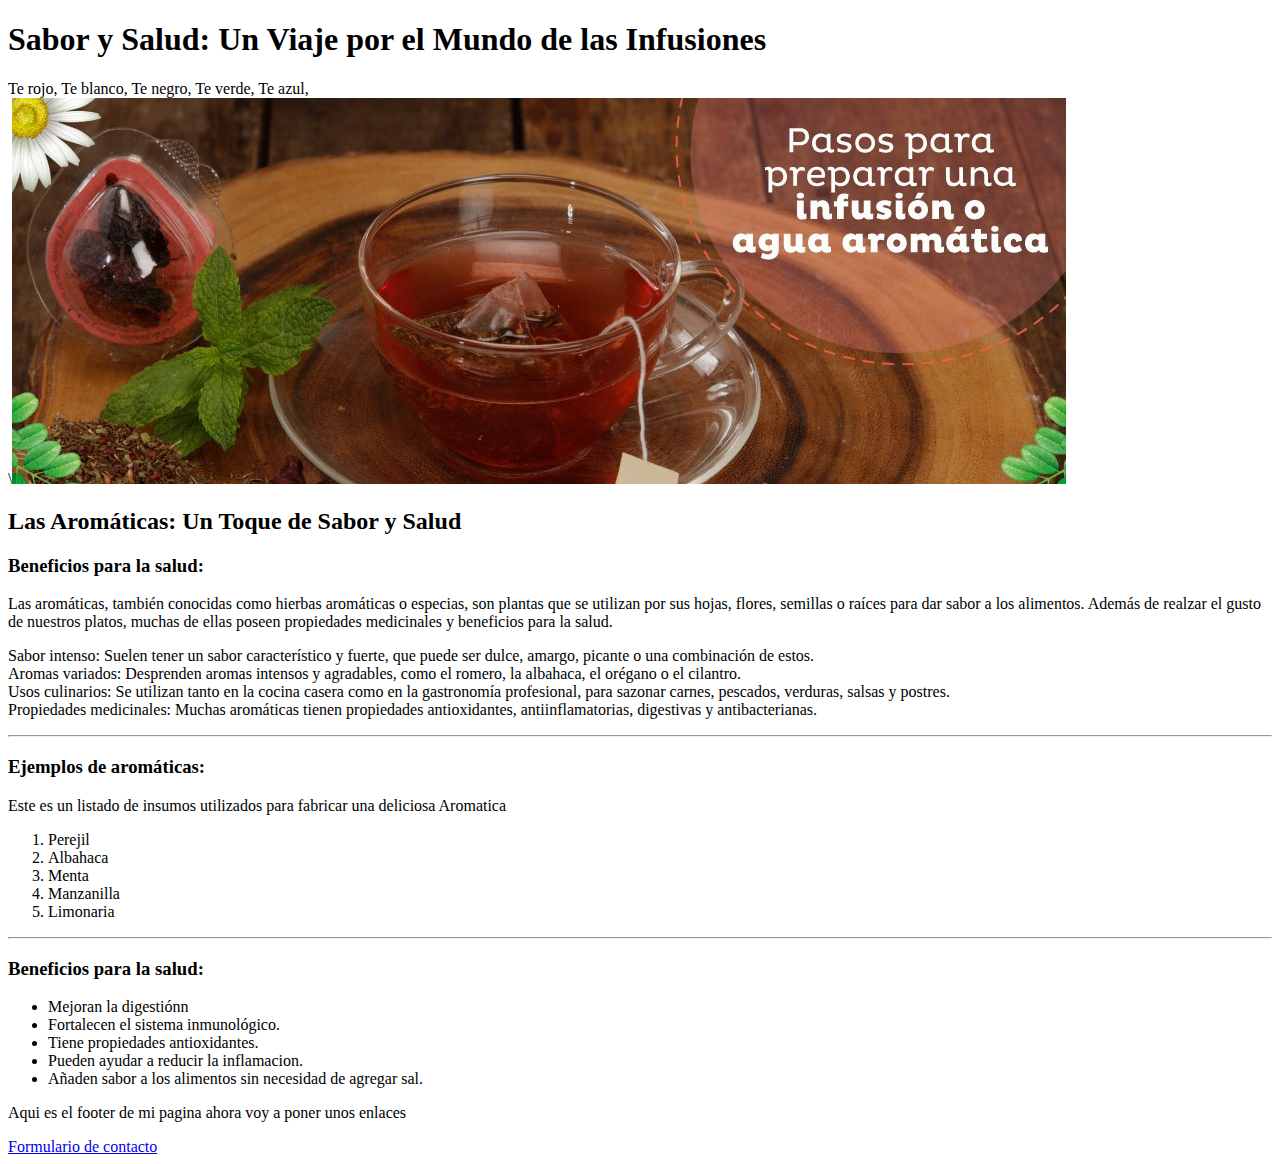
<file: index.html>
<!DOCTYPE html>
<html lang="en">

<head>
    <meta charset="UTF-8">
    <meta name="viewport" content="width=device-width, initial-scale=1.0">
    <title>Aromaticas y tes</title>
</head>

<body>

    <header>
        <h1>Sabor y Salud: Un Viaje por el Mundo de las Infusiones</h1>

        <span>Te rojo,</span>
        <span>Te blanco,</span>
        <span>Te negro,</span>
        <span>Te verde,</span>
        <span>Te azul,</span>
    </header>

    <main>

        \<img src="./aromaticas.jpg" />
        <section>
            <h2>Las Aromáticas: Un Toque de Sabor y Salud</h2>

            <article>

                <h3>Beneficios para la salud:</h3>

                <div>
                    <p>Las aromáticas, también conocidas como hierbas aromáticas o especias, son plantas que se utilizan
                        por
                        sus
                        hojas,
                        flores, semillas o raíces para dar sabor a los alimentos. Además de realzar el gusto de nuestros
                        platos,
                        muchas
                        de ellas poseen propiedades medicinales y beneficios para la salud.</p>
                    <p>Sabor intenso: Suelen tener un sabor característico y fuerte, que puede ser dulce, amargo,
                        picante o
                        una
                        combinación de estos. <br>
                        Aromas variados: Desprenden aromas intensos y agradables, como el romero, la albahaca, el
                        orégano o
                        el
                        cilantro.<br>
                        Usos culinarios: Se utilizan tanto en la cocina casera como en la gastronomía profesional, para
                        sazonar
                        carnes,
                        pescados, verduras, salsas y postres.<br>
                        Propiedades medicinales: Muchas aromáticas tienen propiedades antioxidantes, antiinflamatorias,
                        digestivas y
                        antibacterianas.</p>
                </div>


            </article>
            <hr>
            <article>

                <h3>Ejemplos de aromáticas:</h3>

                <p>Este es un listado de insumos utilizados para fabricar una deliciosa Aromatica</p>
                <ol>
                    <li>Perejil</li>
                    <li>Albahaca</li>
                    <li>Menta</li>
                    <li>Manzanilla</li>
                    <li>Limonaria</li>
                </ol>

            </article>
            <hr>
            <article>

                <h3>Beneficios para la salud:</h3>

                <ul>
                    <li>Mejoran la digestiónn</li>
                    <li>Fortalecen el sistema inmunológico.</li>
                    <li>Tiene propiedades antioxidantes.</li>
                    <li>Pueden ayudar a reducir la inflamacion.</li>
                    <li>Añaden sabor a los alimentos sin necesidad de agregar sal.</li>
                </ul>

            </article>
        </section>
    </main>

    <footer>
        <p> Aqui es el footer de mi pagina ahora voy a poner unos enlaces</p>
        <a href="./gotas.html">Formulario de contacto</a>
    </footer>
</body>

</html>
</file>
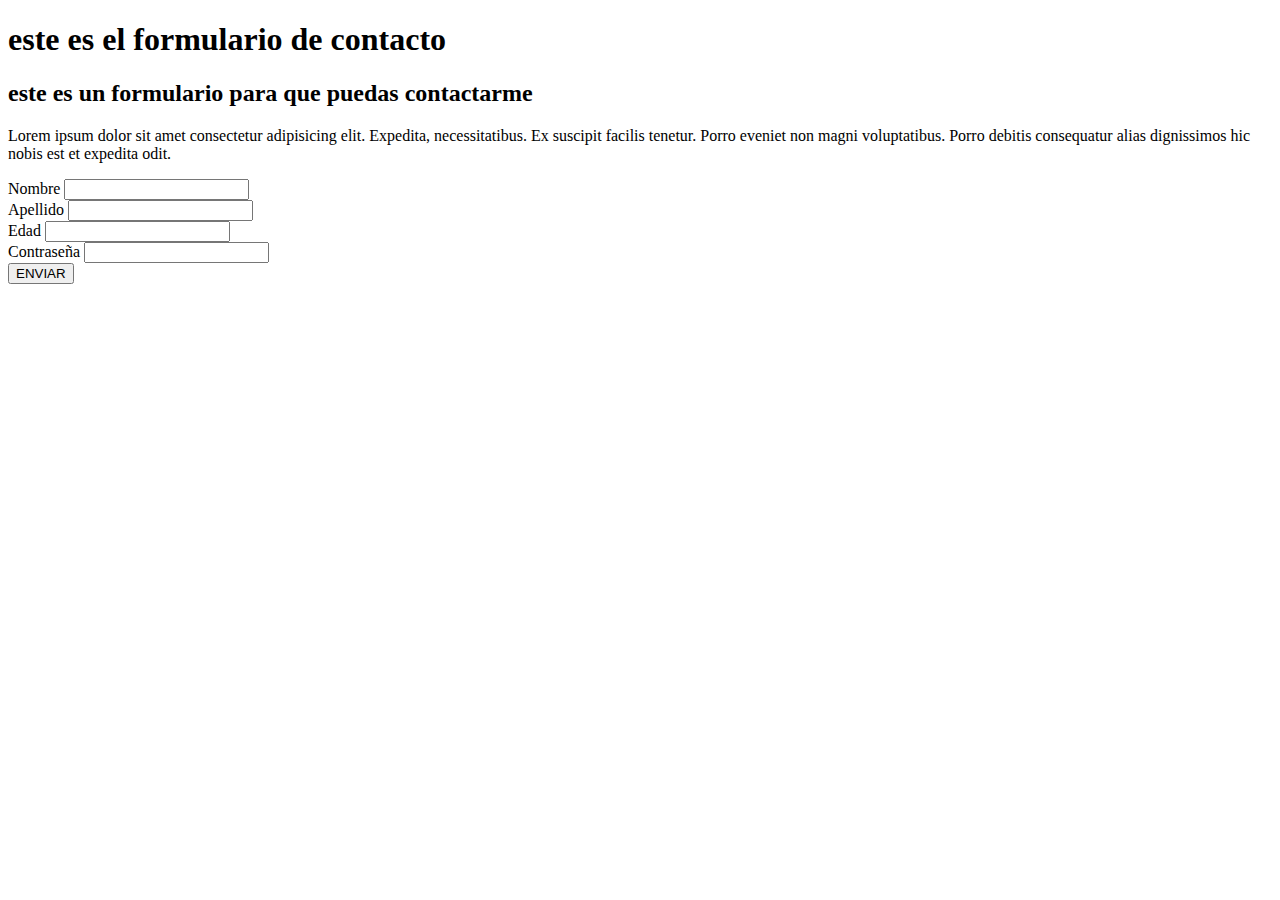
<file: contacto.html>
<!DOCTYPE html>
<html lang="en">

<head>
    <meta charset="UTF-8">
    <meta name="viewport" content="width=device-width, initial-scale=1.0">
    <title>Document</title>
</head>

<body>
    <header>
        <h1>este es el formulario de contacto</h1>
    </header>
    <main>
        <div>
            <h2>
                este es un formulario para que puedas contactarme
            </h2>
            <p>Lorem ipsum dolor sit amet consectetur adipisicing elit. Expedita, necessitatibus.
                Ex suscipit facilis tenetur. Porro eveniet non magni voluptatibus. Porro debitis
                consequatur alias dignissimos hic nobis est et expedita odit.
            </p>
        </div>

        <form>
            <div>
                <label for="Nombre">Nombre</label>
                <input type="text" name="Nombre">
            </div>

            <div>
                <label for="Apellido">Apellido</label>
                <input type="text" name="Apellido">
            </div>

            <div>
                <label for="Edad">Edad</label>
                <input type="number" name="Edad">
            </div>

            <div>
                <label for="password">Contraseña</label>
                <input type="password" name="password">
            </div>

            <button type="submit">ENVIAR</button>

        </form>
    </main>

</body>

</html>
</file>
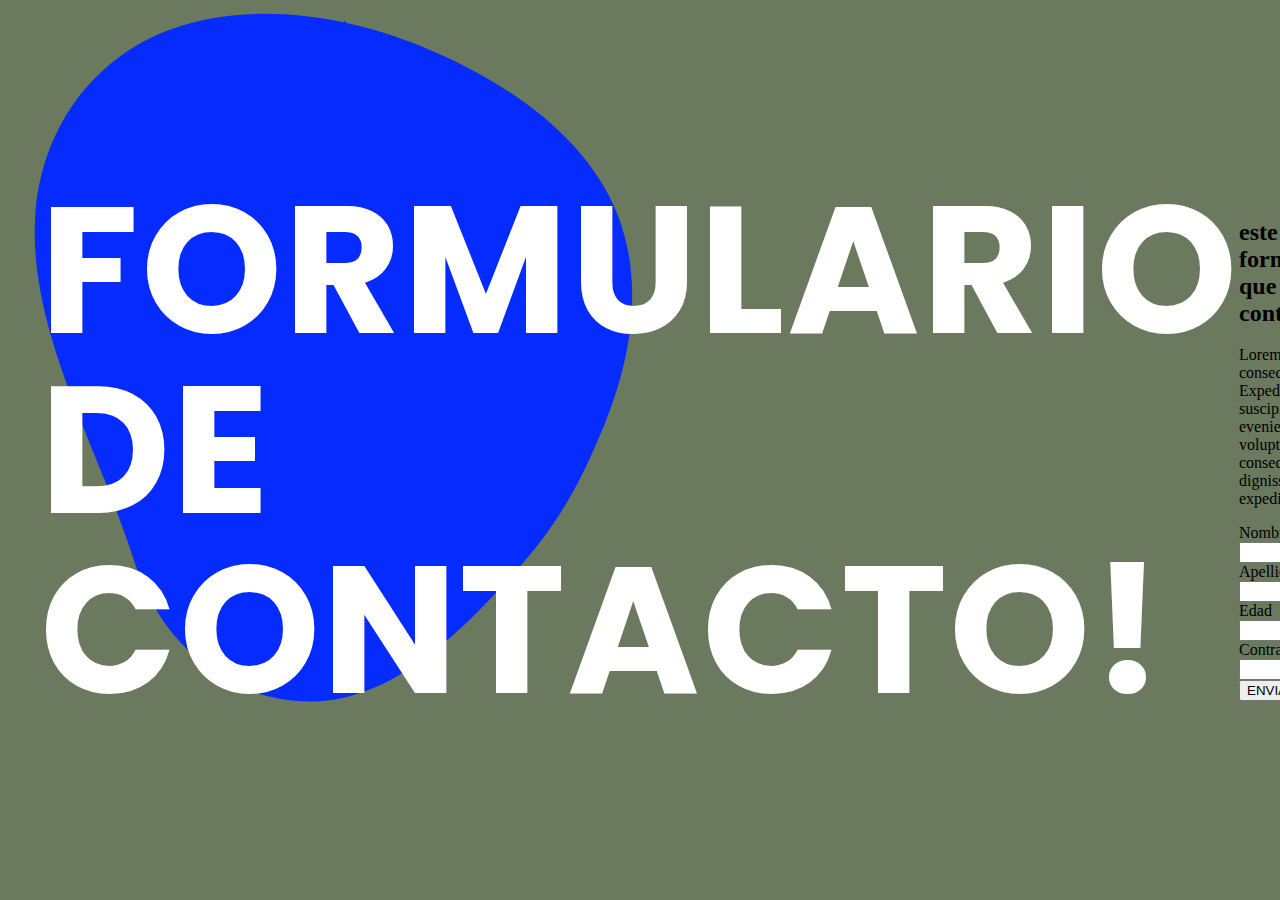
<file: gotas.html>
<!DOCTYPE html>
<html lang="en">

<head>
    <meta charset="UTF-8">
    <meta name="viewport" content="width=device-width, initial-scale=1.0">
    <title>Document</title>
    <link rel="stylesheet" href="gotas.css">
</head>

<body>
    <header>
        <div class="blob">
            <!-- This SVG is from https://codepen.io/Ali_Farooq_/pen/gKOJqx -->
            <svg xmlns:xlink="http://www.w3.org/1999/xlink" version="1.1" xmlns="http://www.w3.org/2000/svg"
                viewBox="0 0 310 350">
                <path
                    d="M156.4,339.5c31.8-2.5,59.4-26.8,80.2-48.5c28.3-29.5,40.5-47,56.1-85.1c14-34.3,20.7-75.6,2.3-111  c-18.1-34.8-55.7-58-90.4-72.3c-11.7-4.8-24.1-8.8-36.8-11.5l-0.9-0.9l-0.6,0.6c-27.7-5.8-56.6-6-82.4,3c-38.8,13.6-64,48.8-66.8,90.3c-3,43.9,17.8,88.3,33.7,128.8c5.3,13.5,10.4,27.1,14.9,40.9C77.5,309.9,111,343,156.4,339.5z" />
            </svg>
        </div>
        <h1>Formulario de<br>Contacto!</h1>
    </header>

    <main>
        <div>
            <h2>
                este es un formulario para que puedas contactarme
            </h2>
            <p>Lorem ipsum dolor sit amet consectetur adipisicing elit. Expedita, necessitatibus.
                Ex suscipit facilis tenetur. Porro eveniet non magni voluptatibus. Porro debitis
                consequatur alias dignissimos hic nobis est et expedita odit.
            </p>
        </div>

        <form>
            <div>
                <label for="Nombre">Nombre</label>
                <input type="text" name="Nombre">
            </div>

            <div>
                <label for="Apellido">Apellido</label>
                <input type="text" name="Apellido">
            </div>

            <div>
                <label for="Edad">Edad</label>
                <input type="number" name="Edad">
            </div>

            <div>
                <label for="password">Contraseña</label>
                <input type="password" name="password">
            </div>

            <button type="submit">ENVIAR</button>

        </form>
    </main>

</body>


</html>
</file>
<file: gotas.css>
@import url('https://fonts.googleapis.com/css?family=Poppins:700');
body {
  margin: 0;
  padding: 0;
  width: 100vw;
  height: 100vh;
  overflow: hidden;
  position: relative;
  background: #67765af9;
  
  display: flex;
  align-items: center;
}

h1 {
  color: white;
  font-size: 20vmin;
  line-height: 1;
  font-weight: bold;
  letter-spacing: 2px;
  font-family: 'Poppins', sans-serif;
  text-transform: uppercase;
  padding-left: 40px;
}

.blob {
  position: absolute;
  top: 0;
  left: 0;
  fill: #062bff;
  width: 50vmax;
  z-index: -1;
  animation: move 5s ease-in-out infinite;
  transform-origin: 50% 50%;
}

@keyframes move {
  0%   { transform: scale(1)   translate(10px, -30px); }
  38%  { transform: scale(0.8, 1) translate(80vw, 30vh) rotate(160deg); }
  40%  { transform: scale(0.8, 1) translate(80vw, 30vh) rotate(160deg); }
  78%  { transform: scale(1.3) translate(0vw, 50vh) rotate(-20deg); }
  80%  { transform: scale(1.3) translate(0vw, 50vh) rotate(-20deg); }
  100% { transform: scale(1)   translate(10px, -30px); }
}
</file>
